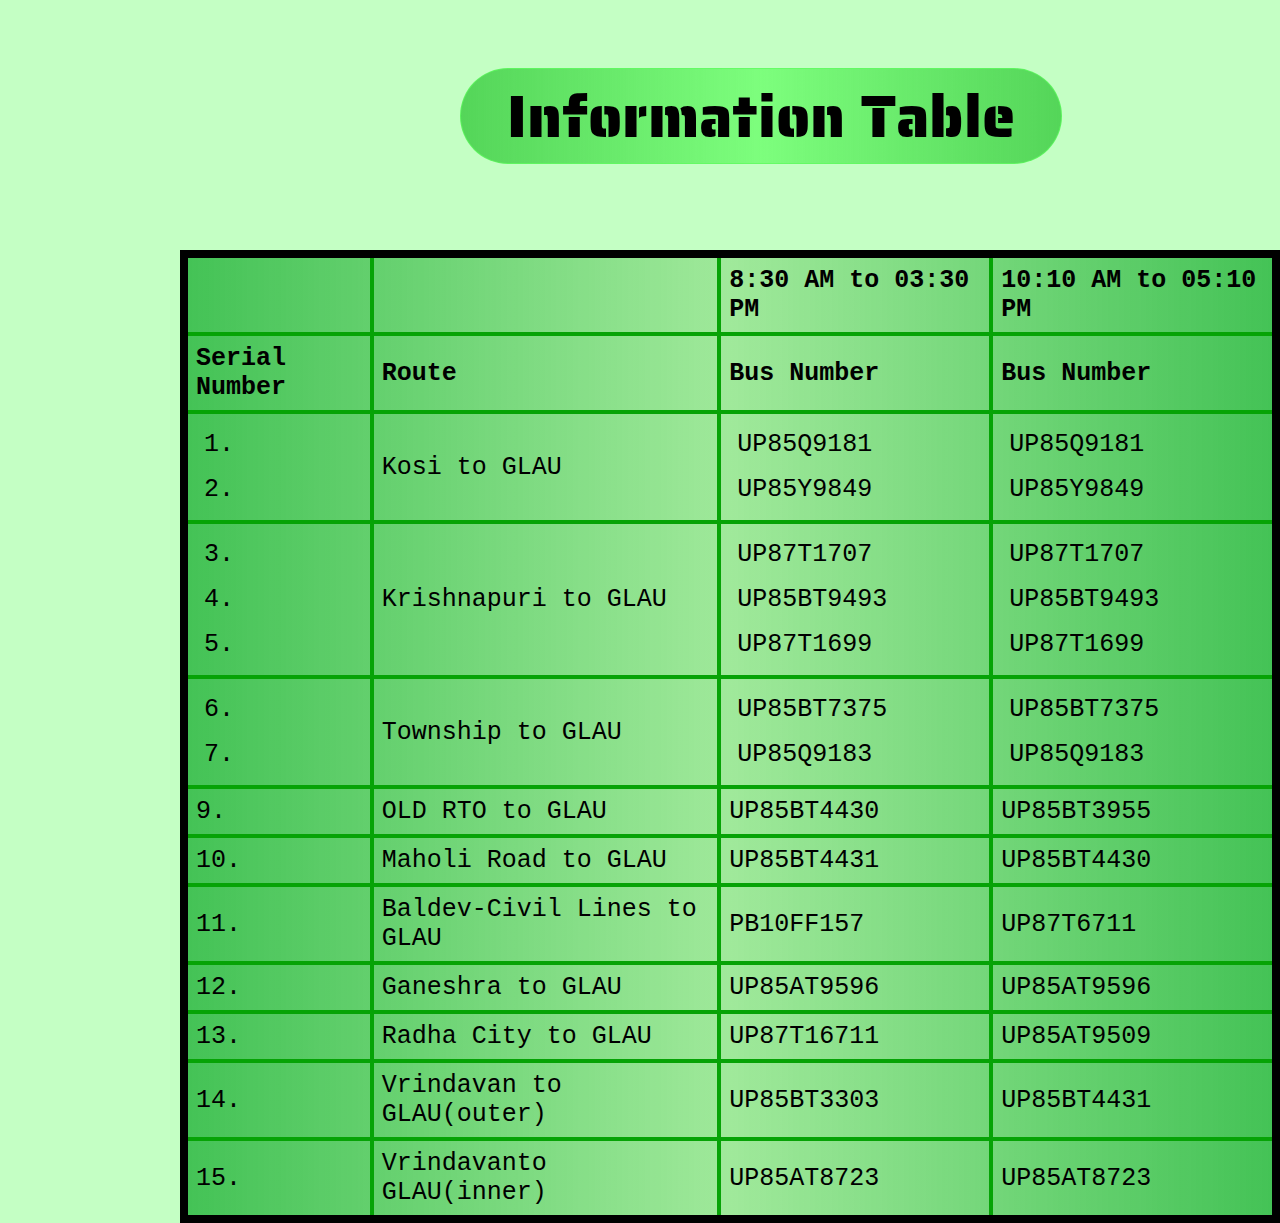
<file: miniproject/MiniprojectFontend/Busesinformation.html>
<!DOCTYPE html>
<html lang="">
<head>
    <meta charset="utf-8">
    <meta name="viewport" content="width=device-width, initial-scale=1.0">
    <title></title>
    <style>
        @import url('https://fonts.googleapis.com/css?family=Saira+Stencil+One&display=swap');
        .table1{
            position: absolute;
            top:250px;
            left:180px
        }

        table{
            font-family: monospace;
            font-size:25px;
            border-collapse: collapse;
            width: 100%;
            border:8px solid black;
            background-image: linear-gradient(to right,rgba(39, 181, 61, 0.82),rgba(112, 204, 100, 0.43),rgba(39, 181, 61, 0.82));
            
        }
        td,th{
            border:4px solid #06a306;
            text-align: left;
            padding: 8px;
        }
        body{
            background-color: #c4ffc4;
        }
    </style>
</head>

<body>
    <p style="font-family: 'Saira Stencil One', cursive;font-size:60px; text-align: center;border: 1px solid rgba(95, 253, 95, 0.77);background-image: linear-gradient(to right,rgba(56, 203, 62, 0.8),rgba(0, 253, 0, 0.36),rgba(56, 203, 62,0.8));width:600px;
    border-radius: 100px;
    position: absolute;left:460px;">Information Table</p>
    <div class="table1">
        <table>
            <tr>
                <th>
                    
                </th>
                <th></th>
                <th>8:30 AM to 03:30 PM</th>
                <th>10:10 AM to 05:10 PM</th>

            </tr>
            <tr>
                <th>Serial Number</th>
                <th>Route</th>
                <th>Bus Number</th>
                <th>Bus Number</th>
            </tr>
            <tr>
                <td>
                    <table style="border: none;background-image: none;">
                        <tr>
                            <td style="border: none">1.</td>
                        </tr>
                        <tr>
                            <td style="border: none">2.</td>
                        </tr>
                    </table>
                </td>
                <td>Kosi to GLAU</td>
                <td>
                    <table  style="border: none;background-image: none;">
                        <tr>
                            <td style="border: none">UP85Q9181</td>
                        </tr>
                        <tr>
                            <td style="border: none">UP85Y9849</td>
                        </tr>
                    </table>
                </td>
                <td>
                    <table style="border: none;background-image: none;" >
                        <tr>
                            <td style="border: none">UP85Q9181</td>
                        </tr>
                        <tr>
                            <td style="border: none">UP85Y9849</td>
                        </tr>
                    </table>
                </td>
            </tr>
            <tr>
                <td>
                    <table style="border:none;background-image: none;">
                        <tr>
                            <td style="border: none">3.</td>
                        </tr>
                        <tr>
                            <td style="border: none">4.</td>
                        </tr>
                        <tr>
                            <td style="border: none">5.</td>
                        </tr>
                    </table>
                </td>
                <td>Krishnapuri to GLAU</td>
                <td>
                    <table style="border:none;background-image: none;">
                        <tr>
                            <td style="border: none">UP87T1707</td>
                        </tr>
                        <tr>
                            <td style="border: none">UP85BT9493</td>
                        </tr>
                        <tr>
                            <td style="border: none">UP87T1699</td>
                        </tr>
                    </table>
                </td>
                <td>
                    <table style="border:none;background-image: none;">
                        <tr>
                            <td style="border: none">UP87T1707</td>
                        </tr>
                        <tr>
                            <td style="border: none">UP85BT9493</td>
                        </tr>
                        <tr>
                            <td style="border: none">UP87T1699</td>
                        </tr>
                    </table>
                </td>
            </tr>
            <tr>
                <td>
                    <table style="border:none;background-image: none;">
                        <tr>
                            <td style="border: none">6.</td>
                        </tr>
                        <tr>
                            <td style="border: none">7.</td>
                        </tr>
                    </table>
                </td>
                <td>Township to GLAU</td>
                <td>
                    <table style="border:none;background-image: none;">
                        <tr>
                            <td style="border: none">UP85BT7375</td>
                        </tr>
                        <tr>
                            <td style="border: none">UP85Q9183</td>
                        </tr>
                    </table>
                </td>
                <td>
                    <table style="border:none;background-image: none;">
                        <tr>
                            <td style="border: none">UP85BT7375</td>
                        </tr>

                        <tr>
                            <td style="border: none">UP85Q9183</td>
                        </tr>
                    </table>
                </td>
            </tr>
            <tr>
                <td>9.</td>
                <td>OLD RTO to GLAU</td>
                <td>UP85BT4430</td>
                <td>UP85BT3955</td>
            </tr>
            <tr>
                <td>10.</td>
                <td>Maholi Road to GLAU</td>
                <td>UP85BT4431</td>
                <td>UP85BT4430</td>
            </tr>
            <tr>
                <td>11.</td>
                <td>Baldev-Civil Lines to GLAU</td>
                <td>PB10FF157</td>
                <td>UP87T6711</td>
            </tr>
            <tr>
                <td>12.</td>
                <td>Ganeshra to GLAU</td>
                <td>UP85AT9596</td>
                <td>UP85AT9596</td>
            </tr>
            <tr>
                <td>13.</td>
                <td>Radha City to GLAU</td>
                <td>UP87T16711</td>
                <td>UP85AT9509</td>

            </tr>
            <tr>
                <td>14.</td>
                <td>Vrindavan to GLAU(outer)</td>
                <td>UP85BT3303</td>
                <td>UP85BT4431</td>
            </tr>
            <tr>
                <td>15.</td>
                <td>Vrindavanto GLAU(inner)</td>
                <td>UP85AT8723</td>
                <td>UP85AT8723</td>
            </tr>
        </table>
    </div>


</body></html>
</file>
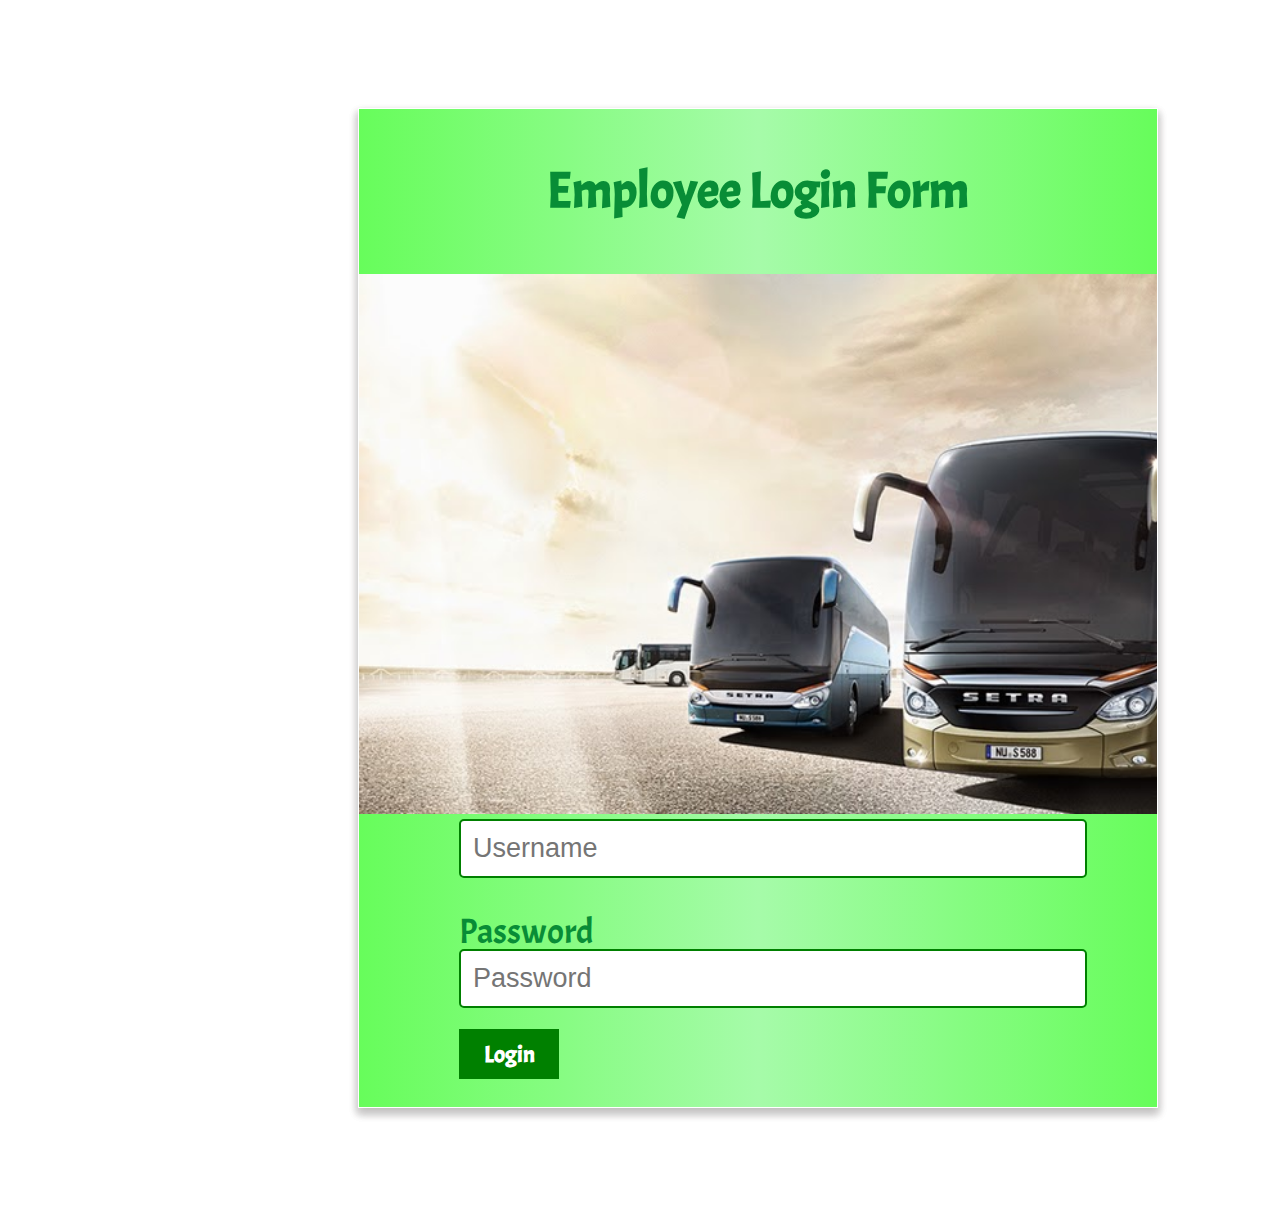
<file: miniproject/MiniprojectFontend/EmployeeLoginForm.html>
<!DOCTYPE html>
<html lang="">
<head>
    <meta charset="utf-8">
    <meta name="viewport" content="width=device-width, initial-scale=1.0">
    <title></title>
    <style>
        
        @import url('https://fonts.googleapis.com/css?family=Acme&display=swap');
        body{
            height: 1200px;
        }
        .div1{
            border: 1px solid white;
    position: relative;
    top:100px;
        
    overflow: hidden;
    height: 1000px;
    margin: 0 40px;
            width: 800px;
    box-shadow: 0px 5px 8px #bcbaba,
        0px 5px 8px white, 0px 5px 8px #bcbaba ;
    box-sizing: border-box;
    background-image: linear-gradient(to right,rgba(24, 252, 6, 0.66),rgba(8, 244, 17, 0.36),rgba(24, 252, 6, 0.66));
            left: 310px
            

        }
        .busimage{
    background-image: url(All%20Setra%20Wallpaper%20HD.jpg);
    height:60vh;
    width: 100%;
    position: absolute;
    margin-bottom: 0;
    top:165px;
    background-size: cover;
    background-repeat: no-repeat;
    z-index: 1;
}
        .form1
        {
            position: absolute;
            top:700px;
            
            
        }
        .username{
            width: 600px;
            font-size: 27px;
            padding: 12px;
            position: absolute;
            left:100px;
            border:2px solid Green;
            top:10px;
            border-radius: 5px;
        }
        .password{
             width: 600px;
            font-size: 27px;
            padding: 12px;
            position: absolute;
            left:100px;
            border:2px solid Green;
            top:140px;
            border-radius: 5px;
            
        }
        label{
            font-family:'Acme', sans-serif;
            font-size:35px;
        }
        input[type=submit]
        {
            position: absolute;
            top:220px;
            left:100px;
            height: 50px;
            width: 100px;
            font-size: 23px;
            font-weight: bolder;
            font-family:'Acme', sans-serif;
            border:none;
            background-color: green;
            color: white;
            cursor: pointer;
        }
    </style>

</head>

<body>
<div class="div1">
   <p style="text-align: center; font-family: 'Acme', sans-serif;font-size: 50px;color: #088d36;font-weight: bolder;">Employee
    Login Form</p>
   <div class="busimage"></div>
   <div class="form1">
   <form action="connect2.php" method="post">
      <label style="color: #088d36;position: absolute;left:100px;top:-30px">Username</label>
       <input type="text" placeholder="Username" name="Username" class="username">
       <br>
       <label style="color: #088d36;position: absolute;left:100px;top:100px">Password</label>
       <input type="password" placeholder="Password" name="Password" class="password">
       <input type="submit" name="button" value="Login">
       
   </form>
   </div>
    
</div>
    
</body>
</html>
</file>
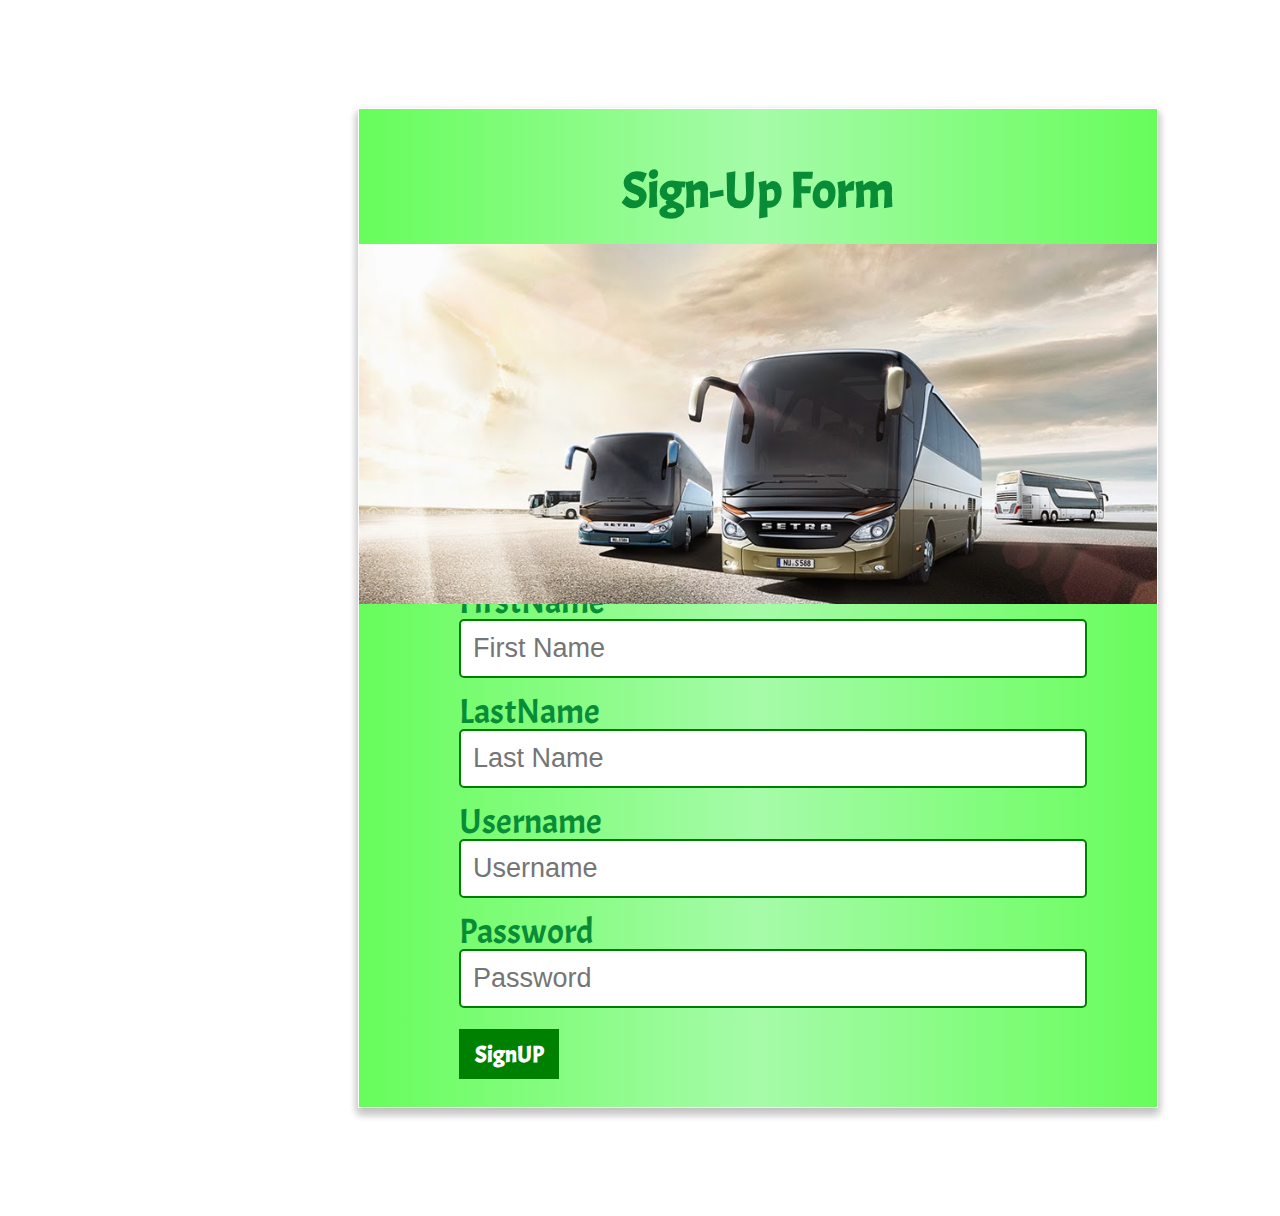
<file: miniproject/MiniprojectFontend/Signup.html>
<!DOCTYPE html>
<html lang="">
<head>
    <meta charset="utf-8">
    <meta name="viewport" content="width=device-width, initial-scale=1.0">
    <title></title>
    <style>
        
        @import url('https://fonts.googleapis.com/css?family=Acme&display=swap');
        body{
            height: 1200px;
        }
        .div1{
            border: 1px solid white;
    position: relative;
    top:100px;
        
    overflow: hidden;
    height: 1000px;
    margin: 0 40px;
            width: 800px;
    box-shadow: 0px 5px 8px #bcbaba,
        0px 5px 8px white, 0px 5px 8px #bcbaba ;
    box-sizing: border-box;
    background-image: linear-gradient(to right,rgba(24, 252, 6, 0.66),rgba(8, 244, 17, 0.36),rgba(24, 252, 6, 0.66));
            left: 310px
            

        }
        .busimage{
    background-image: url(All%20Setra%20Wallpaper%20HD.jpg);
    height:40vh;
    width: 100%;
    position: absolute;
    margin-bottom: 0;
    top:135px;
    background-size: cover;
    background-repeat: no-repeat;
    z-index: 1;
}
        .form1
        {
            position: absolute;
            top:700px;
            
            
        }
        .username{
            width: 600px;
            font-size: 27px;
            padding: 12px;
            position: absolute;
            left:100px;
            border:2px solid Green;
            top:30px;
            border-radius: 5px;
        }
        .firstname{
            width: 600px;
            font-size: 27px;
            padding: 12px;
            position: absolute;
            left:100px;
            border:2px solid Green;
            top:-190px;
            border-radius: 5px;
        }
         .lastname{
            width: 600px;
            font-size: 27px;
            padding: 12px;
            position: absolute;
            left:100px;
            border:2px solid Green;
            top:-80px;
            border-radius: 5px;
        }
        .password{
             width: 600px;
            font-size: 27px;
            padding: 12px;
            position: absolute;
            left:100px;
            border:2px solid Green;
            top:140px;
            border-radius: 5px;
            
        }
        label{
            font-family:'Acme', sans-serif;
            font-size:35px;
        }
        input[type=submit]
        {
            position: absolute;
            top:220px;
            left:100px;
            height: 50px;
            width: 100px;
            font-size: 23px;
            font-weight: bolder;
            font-family:'Acme', sans-serif;
            border:none;
            background-color: green;
            color: white; 
            cursor: pointer;
        }
    </style>

</head>

<body>
<div class="div1">
   <p style="text-align: center; font-family: 'Acme', sans-serif;font-size: 50px;color: #088d36;font-weight: bolder;">Sign-Up Form</p>
   <div class="busimage"></div>
   <div class="form1">
   <form action="connect3.php" method="post">
     <label style="color: #088d36;position: absolute;left:100px;top:-230px">FirstName</label>
     <input type="text" placeholder="First Name" name="FirstName" class="firstname">
     <label style="color: #088d36;position: absolute;left:100px;top:-120px">LastName</label>
     <input type="text" placeholder="Last Name" name="LastName" class="lastname">
     
      <label style="color: #088d36;position: absolute;left:100px;top:-10px">Username</label>
       <input type="text" placeholder="Username" name="Username" class="username">
       <br>
       <label style="color: #088d36;position: absolute;left:100px;top:100px">Password</label>
       <input type="password" placeholder="Password" name="Password" class="password">
       <input type="submit" name="button" value="SignUP">
       
   </form>
   </div>
    
</div>
    
</body>
</html>
</file>
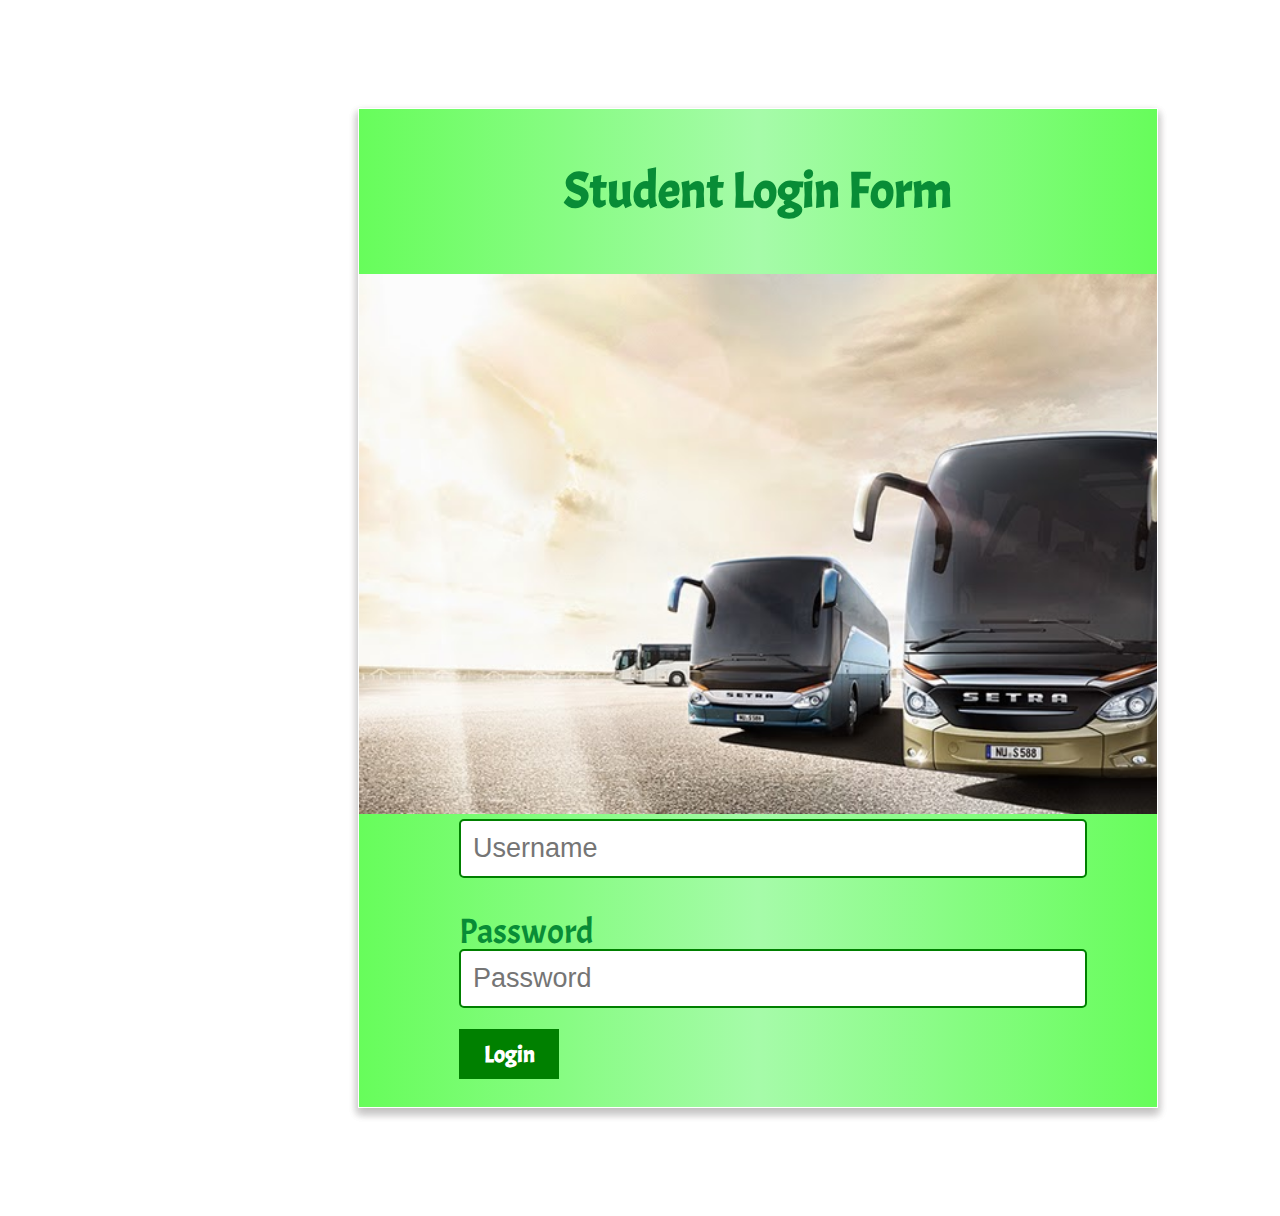
<file: miniproject/MiniprojectFontend/StudentLoginForm.html>
<!DOCTYPE html>
<html lang="">
<head>
    <meta charset="utf-8">
    <meta name="viewport" content="width=device-width, initial-scale=1.0">
    <title></title>
    <style>
        
        @import url('https://fonts.googleapis.com/css?family=Acme&display=swap');
        body{
            height: 1200px;
        }
        .div1{
            border: 1px solid white;
    position: relative;
    top:100px;
        
    overflow: hidden;
    height: 1000px;
    margin: 0 40px;
            width: 800px;
    box-shadow: 0px 5px 8px #bcbaba,
        0px 5px 8px white, 0px 5px 8px #bcbaba ;
    box-sizing: border-box;
    background-image: linear-gradient(to right,rgba(24, 252, 6, 0.66),rgba(8, 244, 17, 0.36),rgba(24, 252, 6, 0.66));
            left: 310px
            

        }
        .busimage{
    background-image: url(All%20Setra%20Wallpaper%20HD.jpg);
    height:60vh;
    width: 100%;
    position: absolute;
    margin-bottom: 0;
    top:165px;
    background-size: cover;
    background-repeat: no-repeat;
    z-index: 1;
}
        .form1
        {
            position: absolute;
            top:700px;
            
            
        }
        .username{
            width: 600px;
            font-size: 27px;
            padding: 12px;
            position: absolute;
            left:100px;
            border:2px solid Green;
            top:10px;
            border-radius: 5px;
        }
        .password{
             width: 600px;
            font-size: 27px;
            padding: 12px;
            position: absolute;
            left:100px;
            border:2px solid Green;
            top:140px;
            border-radius: 5px;
            
        }
        label{
            font-family:'Acme', sans-serif;
            font-size:35px;
        }
        input[type=submit]
        {
            position: absolute;
            top:220px;
            left:100px;
            height: 50px;
            width: 100px;
            font-size: 23px;
            font-weight: bolder;
            font-family:'Acme', sans-serif;
            border:none;
            background-color: green;
            color: white; 
            cursor: pointer;
        }
    </style>

</head>

<body>
<div class="div1">
   <p style="text-align: center; font-family: 'Acme', sans-serif;font-size: 50px;color: #088d36;font-weight: bolder;">Student Login Form</p>
   <div class="busimage"></div>
   <div class="form1">
   <form action="connect.php" method="post">
      <label style="color: #088d36;position: absolute;left:100px;top:-30px">Username</label>
       <input type="text" placeholder="Username" name="Username" class="username">
       <br>
       <label style="color: #088d36;position: absolute;left:100px;top:100px">Password</label>
       <input type="password" placeholder="Password" name="Password" class="password">
       <input type="submit" name="button" value="Login">
       
   </form>
   </div>
    
</div>
    
</body>
</html>
</file>
